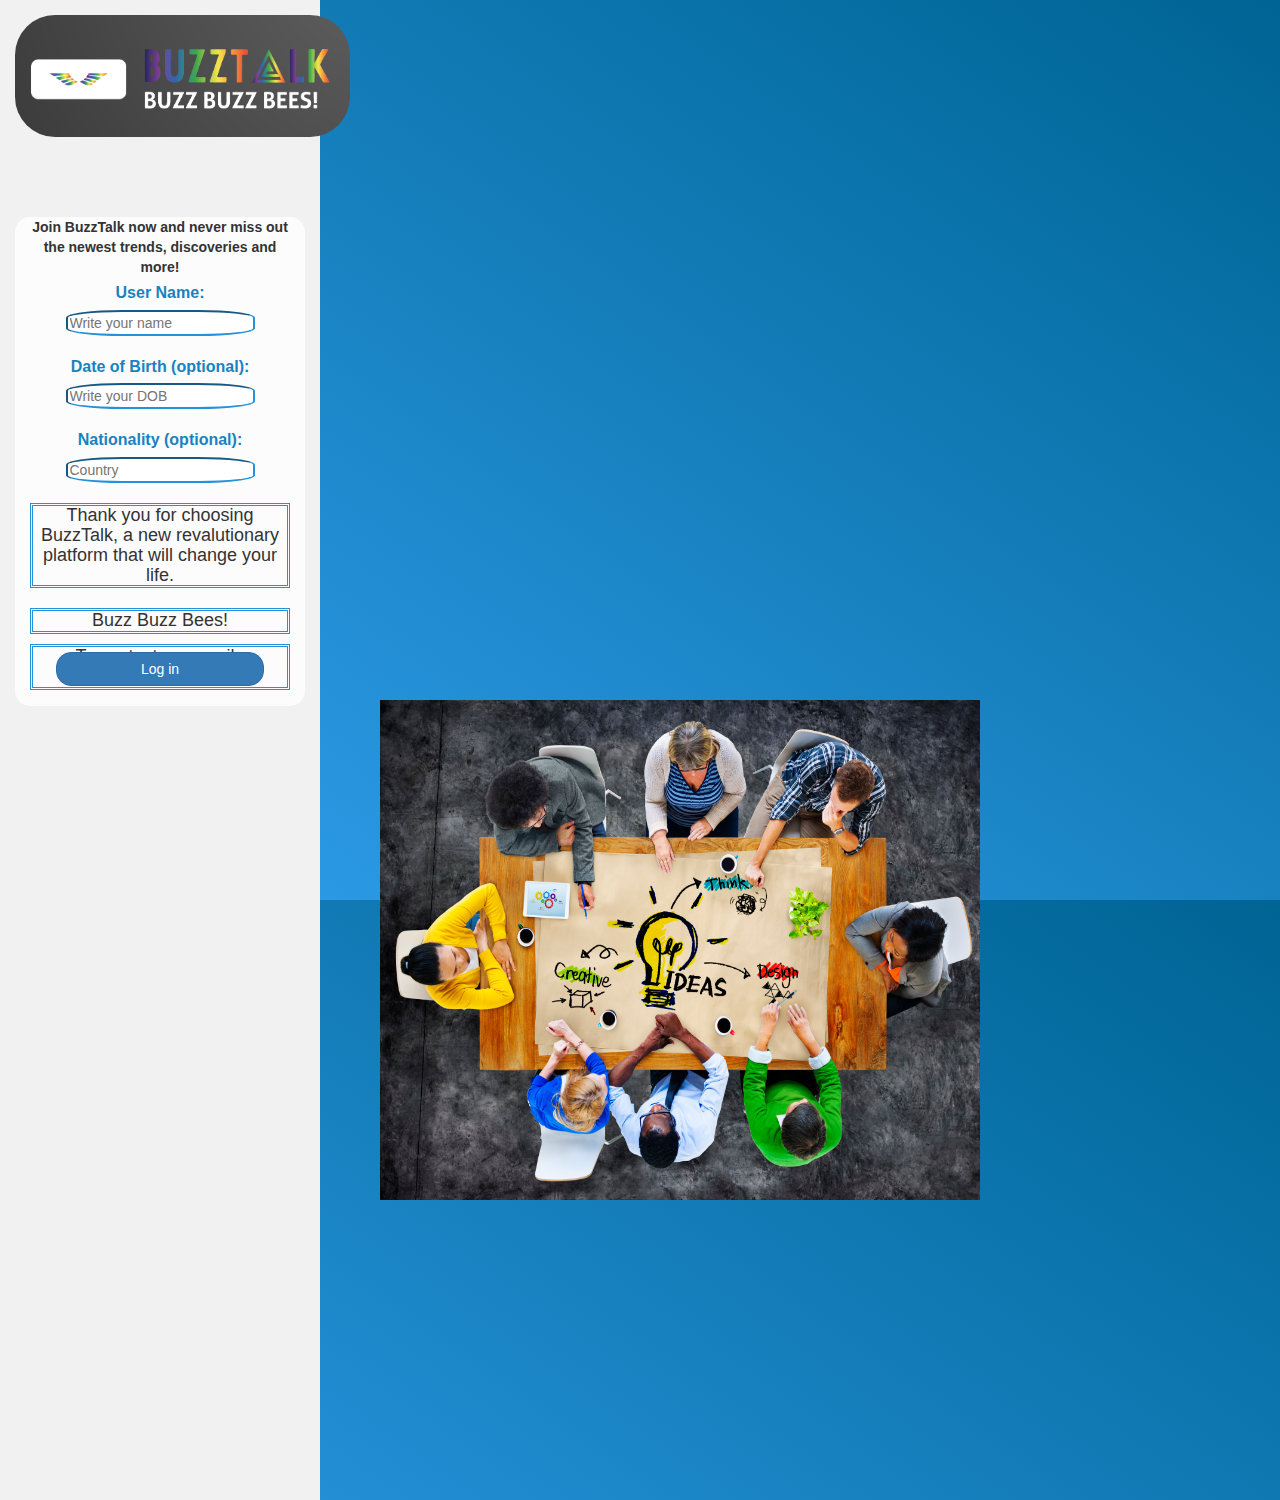
<file: index.html>
<!DOCTYPE html>
<html>

<head>
	<title>BuzzTalk</title>
	<link href="https://fonts.googleapis.com/css?family=Yeon+Sung&display=swap" rel="stylesheet">
	<meta name="viewport" content="width=device-width, initial-scale=1">
	<link rel="stylesheet" type="text/css" href="style.css">
	<script src="BuzzTalk.js"></script>
	<link rel="stylesheet" href="https://maxcdn.bootstrapcdn.com/bootstrap/3.4.0/css/bootstrap.min.css">
	<script src="https://ajax.googleapis.com/ajax/libs/jquery/3.4.1/jquery.min.js"></script>
	<script src="https://maxcdn.bootstrapcdn.com/bootstrap/3.4.0/js/bootstrap.min.js"></script>
	<meta charset="utf-8">
	<meta name="viewport" content="width=device-width, initial-scale=1">
	<link rel="stylesheet" href="https://maxcdn.bootstrapcdn.com/bootstrap/3.4.1/css/bootstrap.min.css">
	<script src="https://ajax.googleapis.com/ajax/libs/jquery/3.6.4/jquery.min.js"></script>
	<script src="https://maxcdn.bootstrapcdn.com/bootstrap/3.4.1/js/bootstrap.min.js"></script>
	<style>
		/* Set height of the grid so .sidenav can be 100% (adjust if needed) */
		.row.content {
			height: 1500px
		}

		/* Set gray background color and 100% height */
		.sidenav {
			background-color: #f1f1f1;
			height: 100%;
		}

		/* Set black background color, white text and some padding */
		footer {
			background-color: #555;
			color: white;
			padding: 15px;
		}

		/* On small screens, set height to 'auto' for sidenav and grid */
		@media screen and (max-width: 767px) {
			.sidenav {
				height: auto;
				padding: 15px;
			}

			.row.content {
				height: auto;
			}
		}
	</style>
</head>

<body>

	<div class="container-fluid">
		<div class="row content">
			<div class="col-sm-3 sidenav">
				<span>

					<img src="BuzzTalk_Logo.png" class="logo">
				</span>


				<br>
				<div class="input-group">
				</div>
				</head>

				<body>
					<center>
						<h1 class="header">
						</h1>
						<div class="col-lg-12 col-md-12 col-sm-12 col-xs-19 login_div">
							<div class="form-group" id="user">
								<label> Join BuzzTalk now and never miss out the newest trends, discoveries and
									more!</label>

								<label class="name-design">User Name:</label>
								<br>
								<input type="text" id="user_name" class="form_control" placeholder="Write your name">
								<br>
								
								<br>
								<label class="name-design"> Date of Birth (optional):</label>
								<input type="text" id="user_name" class="form_control" placeholder="Write your DOB">
								<br>
								<br>
								<label class="name-design"> Nationality (optional):</label>
								<input type="text" id="user_name" class="form_control" placeholder="Country">

								<h3 id="thanks"> Thank you for choosing BuzzTalk, a new revalutionary platform that will
									change your life. </h3>
								<h2 id="thanks"> Buzz Buzz Bees! </h2>
								<h6 id="thanks"> To contact us, email : slickwild9@gmail.com </h6>
								<img id="image" src="meeting-Creative.jpg">
							</div>
							<button id="login_button" class="btn btn-primary" onclick="addUser()">Log in</button>
							<br><br>
						</div>
					</center>
					<span>
					
					</span>
				</body>

</html>
</file>
<file: style.css>
html, body
{
  height: 100%;
  margin: 0;
}

body
{
background-image: linear-gradient(to right top, #33a0f1, #2591d9, #1882c1, #0a73aa, #006494);
}

.header
{
	color: white;font-family: 'Yeon Sung';font-size: 45px;letter-spacing: 10px;margin-top: 80px;
}
#user{
	height:420px;
}

.login_div
{
	background: rgba(255,255,255,0.8);float: none;border-radius: 15px;
}

.logo
{
	width: 335px;margin-top: 1px;border-radius: 40px; 
	margin-top: 15px;
}

#login_button
{
	width: 80%;border-radius: 15px;
}

.room_name
{
	cursor: pointer;
	font-size: 20px;
}


#logout
{
	font-size: 20px; float: right;
}


#output
{
	padding: 10px; width:80%;background: rgba(255,255,255,0.8);border-radius: 15px;
}

.input_div_room_page
{
	width: 80%;
}

.input_div label
{
	color: white;font-size: 20px;
}


.input_div_message_page
{
	position: fixed;bottom: 0px;width: 100%;background: rgba(255,255,255,0.8);
}
.input_div_message_page label
{
	color: black;
}
.input_div_message_page #msg
{
	width: 80%;
}
.input_div_message_page button
{
	margin-top: 15px;
	width: 50%; 
}
.color_white
{
	color: white
}

.user_tick
{
	width:20px;
}
.message_h4
{
	padding-left:5px;color:grey;
}
#user_name{
   border-color:#2591d9;
   border-radius: 30%;
}
.name-design{
	color:#1882c1;
	font-size:medium
}
#thanks{
	font-size:18px;
	border-color:#2591d9;
	border-style: double;
	font-family:'Segoe UI', Tahoma, Geneva, Verdana, sans-serif;
}
#image{
	height: 500px;
	width:600px;
	margin-left: 350px;
	
}
</file>
